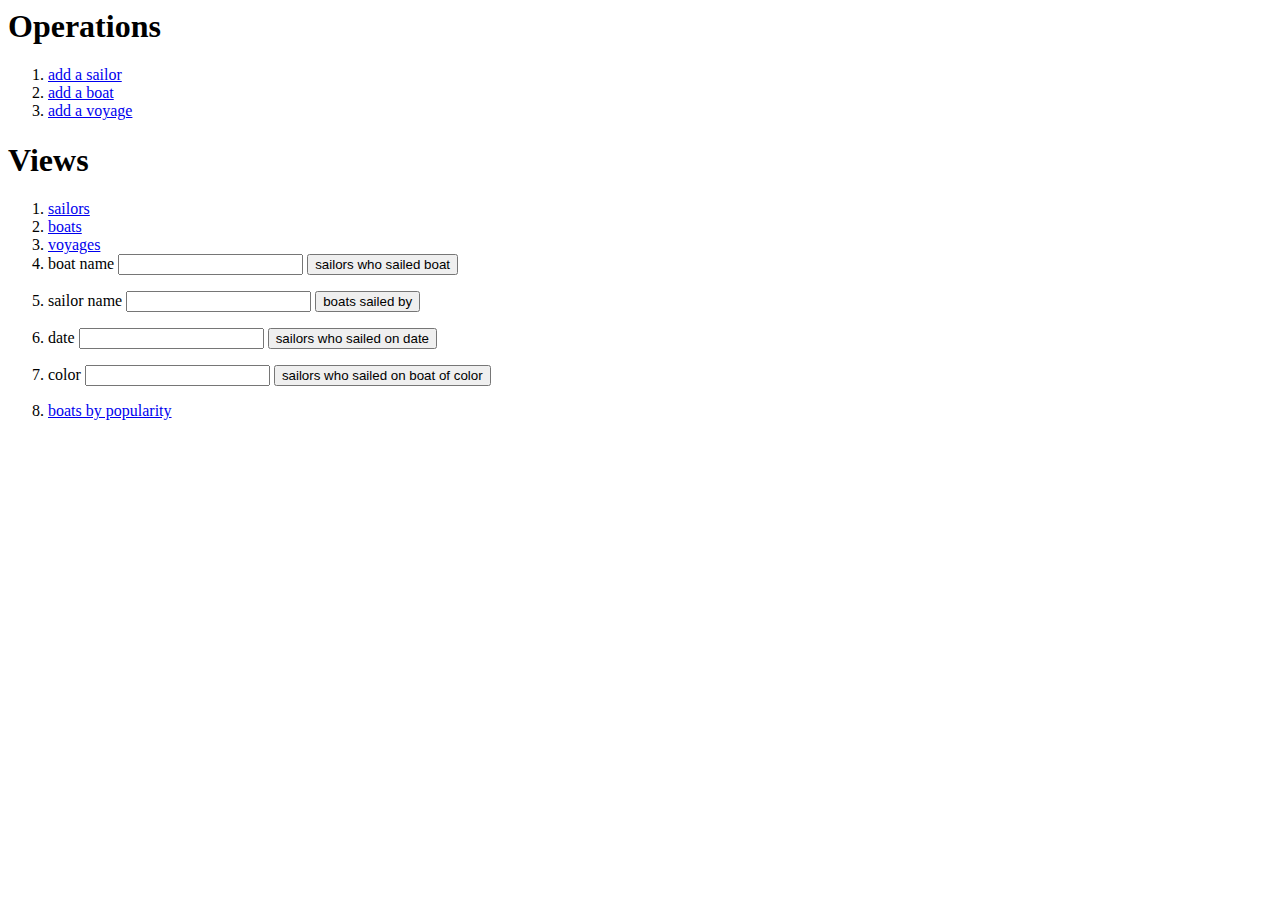
<file: voyager/templates/index.html>
<html>
  <head>
    <title>index of svb project</title>
  </head>
  <body>
    <h1>Operations</h1>
    <ol>
      <li><a href="/sailors/add">add a sailor</a></li>
      <li><a href="/boats/add">add a boat</a></li>
      <li><a href="/voyages/add">add a voyage</a></li>
    </ol>
    <h1>Views</h1>
    <ol>
      <li><a href="/sailors">sailors</a></li>
      <li><a href="/boats">boats</a></li>
      <li><a href="/voyages">voyages</a></li>
      <li>
        <form action="/sailors/who-sailed" method=POST>
          <label>boat name</label>
          <input name="boat-name"/>
          <input type=submit value="sailors who sailed boat"/>
        </form>
      </li>
      <li>
        <form action="/boats/sailed-by" method=POST>
          <label>sailor name</label>
          <input name="sailor-name"/>
          <input type=submit value="boats sailed by"/>
        </form>
      </li>
      <li>
        <form action="/sailors/who-sailed-on-date" method=POST>
          <label>date</label>
          <input name="date"/>
          <input type=submit value="sailors who sailed on date"/>
        </form>
      </li>
      <li>
        <form action="/sailors/who-sailed-on-boat-of-color" method=POST>
          <label>color</label>
          <input name="color"/>
          <input type=submit value="sailors who sailed on boat of color"/>
        </form>
      </li>
      <li><a href="/boats/by-popularity">boats by popularity</a></li>
    </ol>
  </body>
</html>
</file>
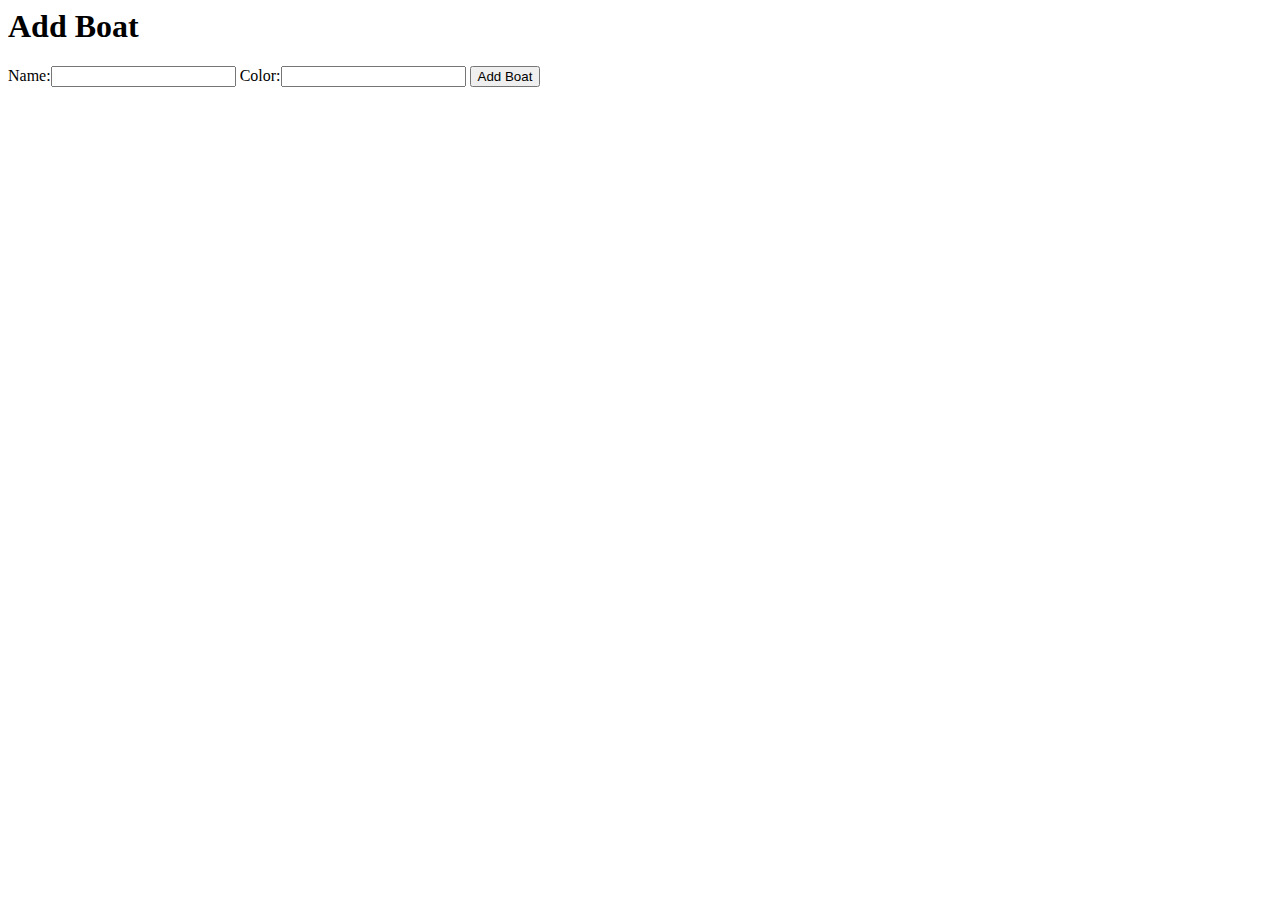
<file: voyager/templates/addBoat.html>
<html>
  <head>
    <title>Add to database</title>
  </head>
  <body>
    <h1>Add Boat </h1>
    <form method=POST>
        Name:<input name="name" type="text"/>
        Color:<input name="color" type="text"/>
        <input type=submit value="Add Boat"/>
    </form>
  </body>
</html>
</file>
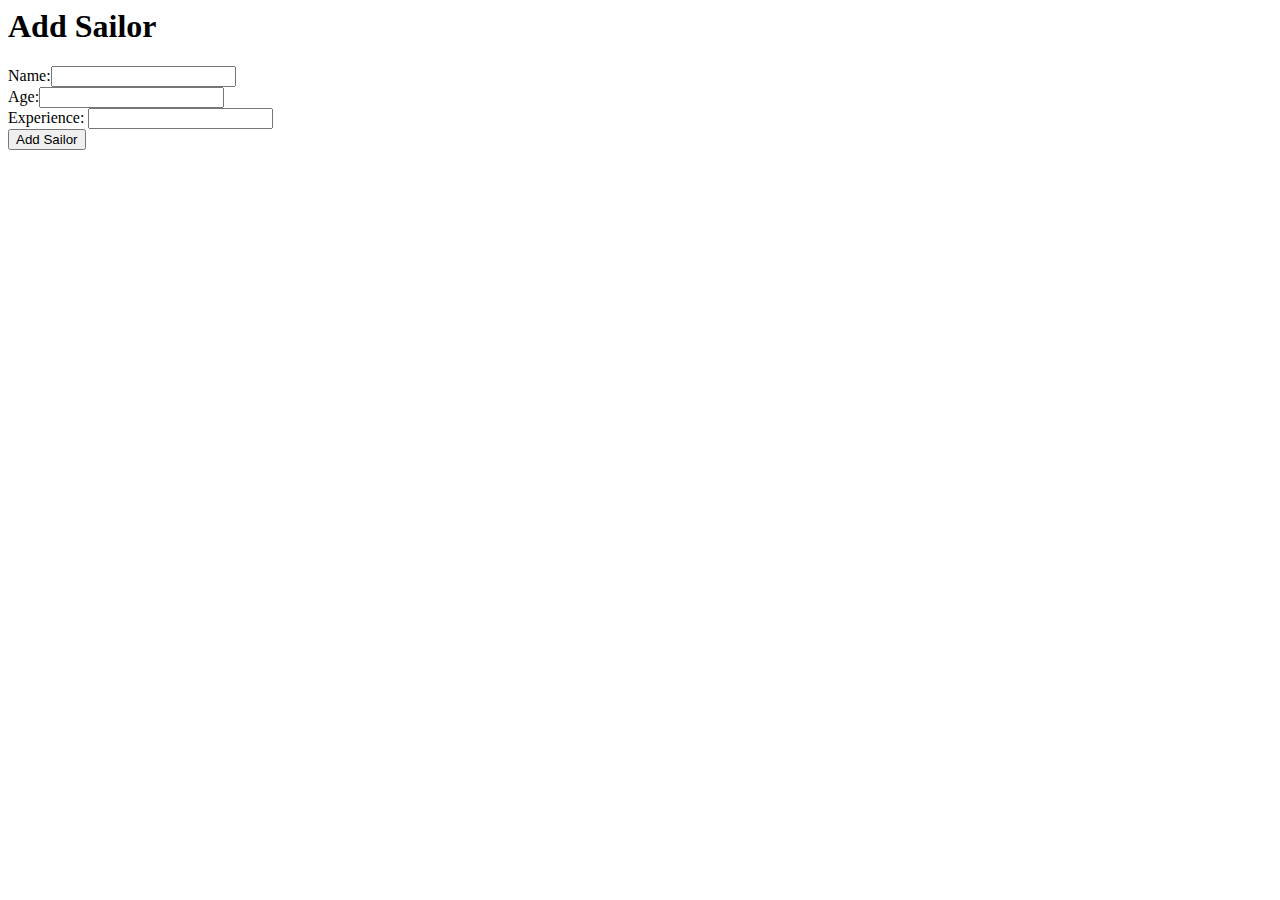
<file: voyager/templates/addSailor.html>
<html>
  <head>
    <title>Add to database</title>
  </head>
  <body>
    <h1>Add Sailor </h1>
    <form method=POST>
        Name:<input name="name" type="text"/>
        <br>
        Age:<input name="age" type="text"/>
        <br>
        Experience: <input name="exp" type="text"/>
        <br>
        <input type=submit value="Add Sailor"/>
    </form>
  </body>
</html>
</file>
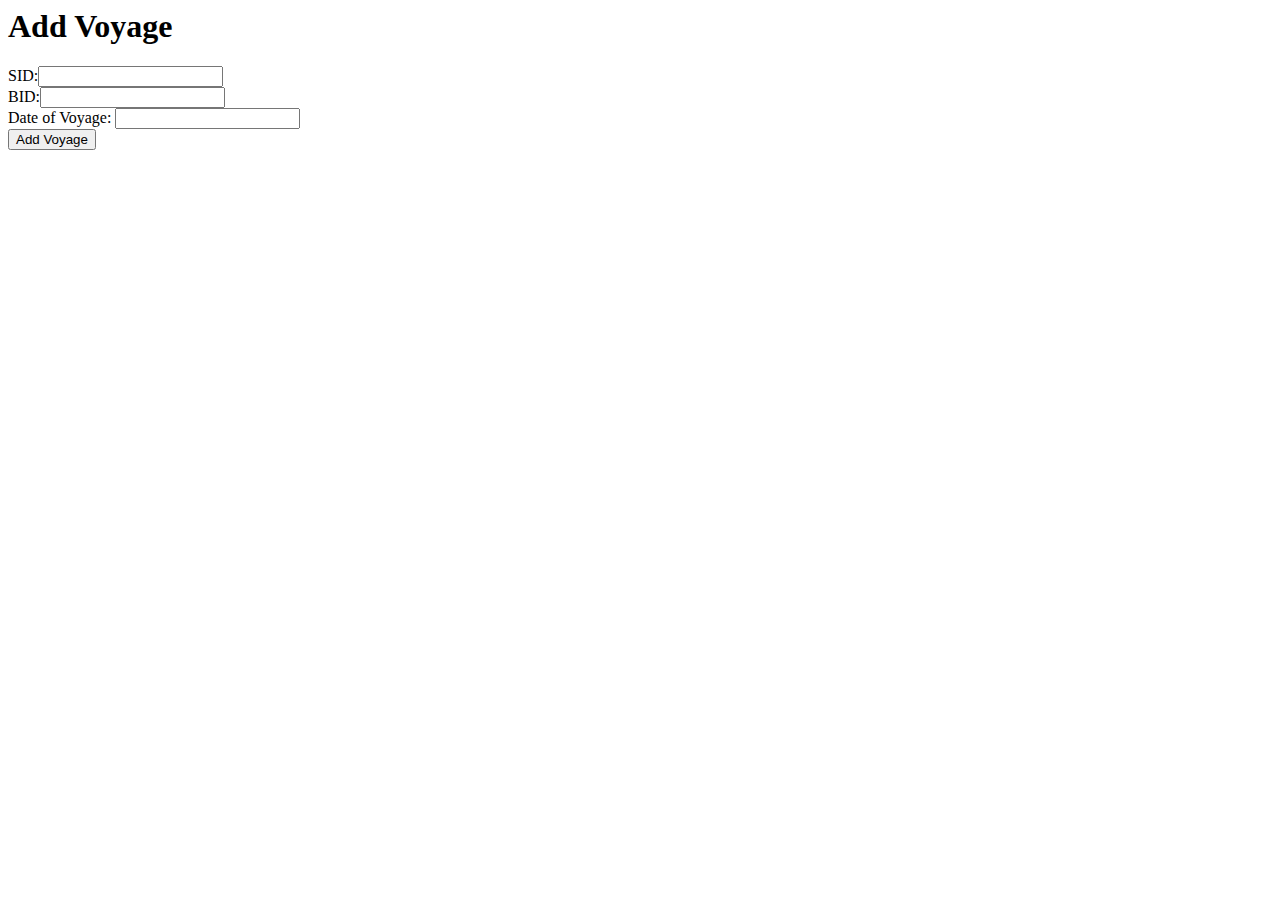
<file: voyager/templates/addVoyage.html>
<html>
  <head>
    <title>Add to database</title>
  </head>
  <body>
    <h1>Add Voyage</h1>
    <form method=POST>
        SID:<input name="sid" type="text"/>
        <br>
        BID:<input name="bid" type="text"/>
        <br>
        Date of Voyage: <input name="date" type="text"/>
        <br>
        <input type=submit value="Add Voyage"/>
    </form>
  </body>
</html>
</file>
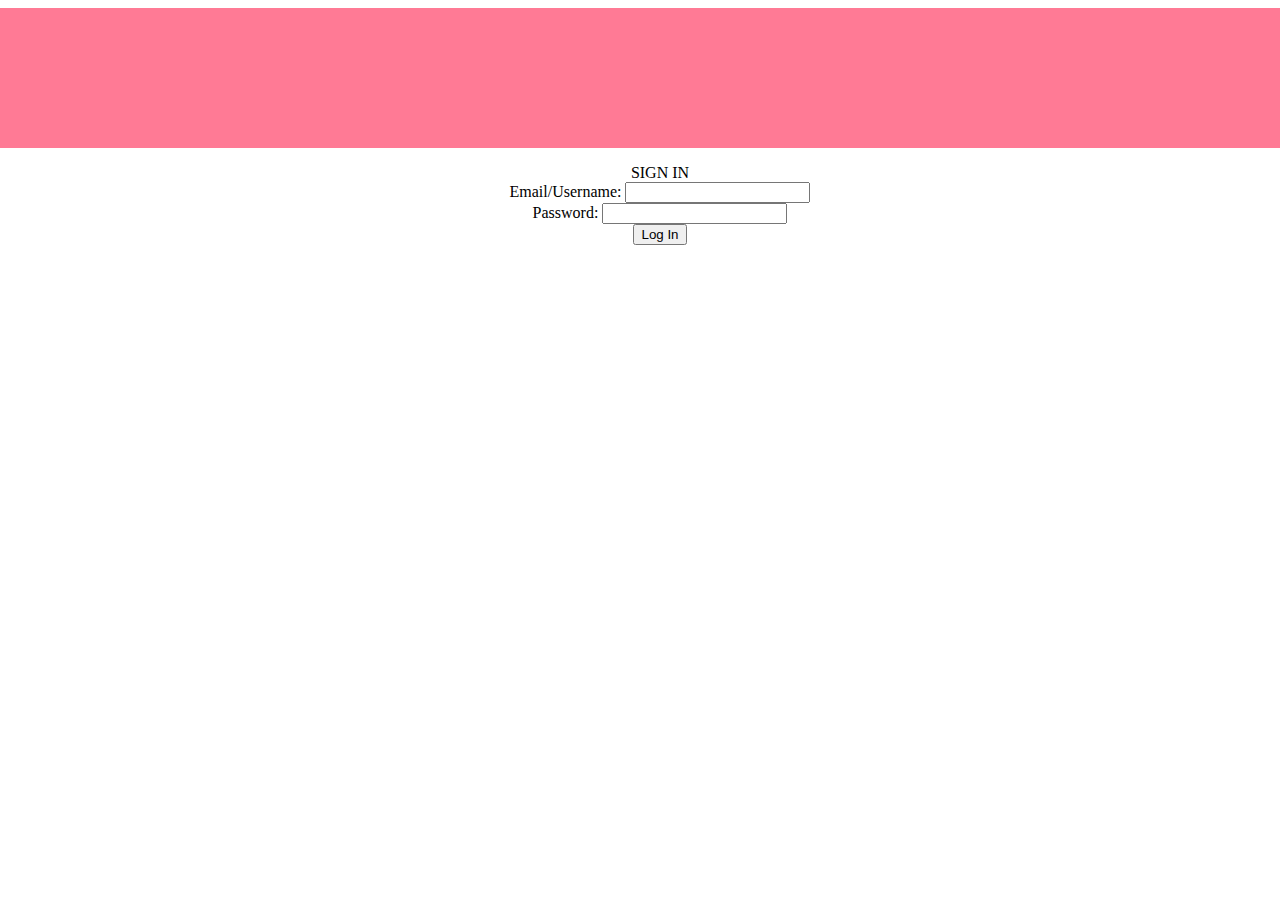
<file: voyager/templates/signIn.html>
<html>
  <head>
    <title>Sign In Page</title>
  </head>
    <meta name="viewport" content="width=device-width, initial-scale=1">
<style>

.header {
    overflow: hidden;
    background-color: #ff7a95;
    padding: 20px;
    margin-right: -10px;
    margin-left: -10px;
    height: 100px;
}
</style>
  <body bgcolor="white">
  <div class="header"></div>
  <ol style= "text-align: center">
  <form action="/customer/add" method=POST>
          <label>SIGN IN</label>
          <br>
          Email/Username: <input name="Email" or name="Username" type="text" required>
          <br>
          Password: <input name="Password" type="text" required>
          <br>
          <input type=submit  value="Log In"/>
        </form>
  </ol>
  </body>
</html>
</file>
